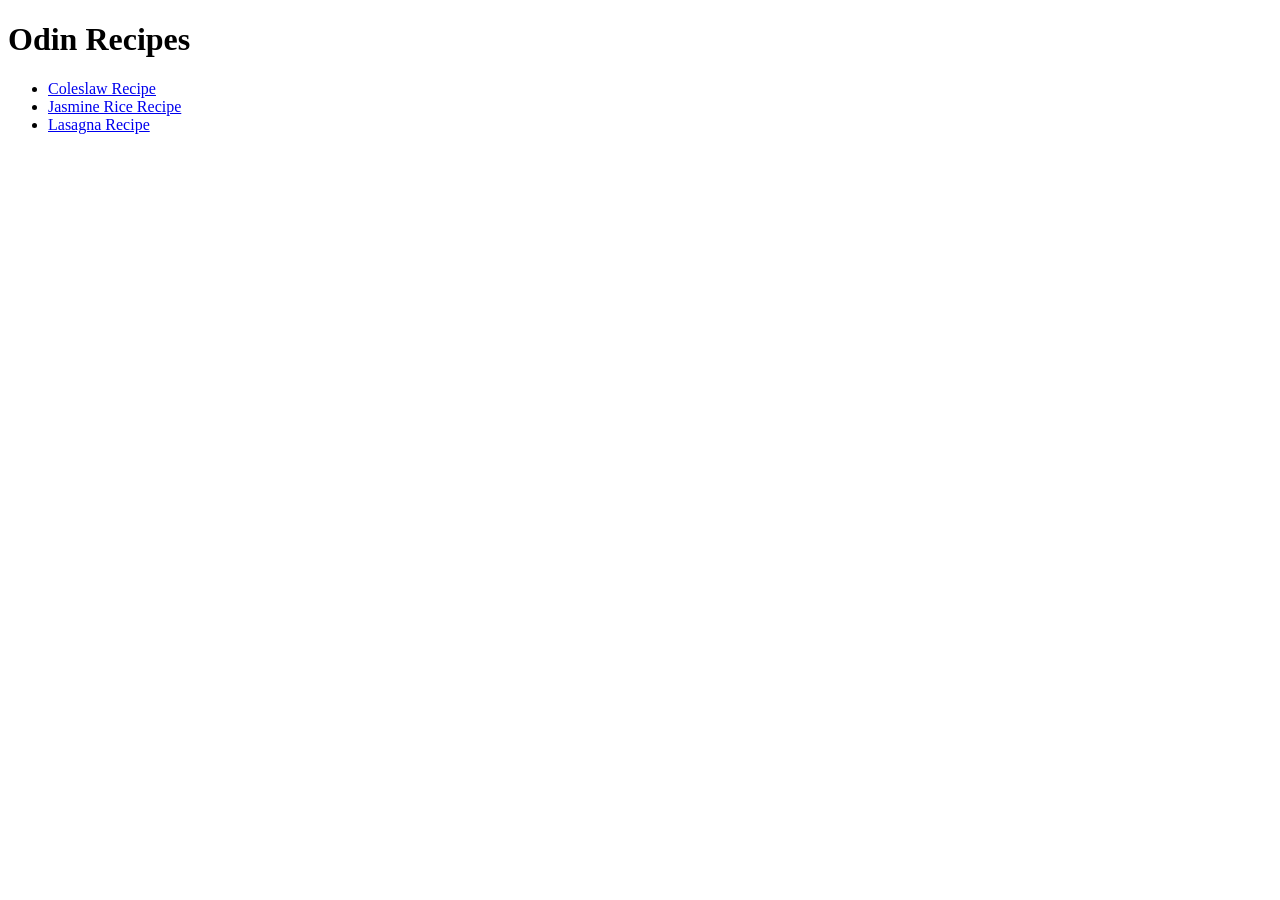
<file: index.html>
<!DOCTYPE html>
<html lang="en">
<head>
    <meta charset="UTF-8">
    <meta name="viewport" content="width=device-width, initial-scale=1.0">
    <title>Odin Recipes</title>
</head>
<body>
    <h1>Odin Recipes</h1>
    <ul>
        <li><a href="./recipes/coleslaw.html">Coleslaw Recipe</a></li>
        <li><a href="./recipes/jasmine-rice.html">Jasmine Rice Recipe</a></li>
        <li><a href="./recipes/lasagna.html">Lasagna Recipe</a></li>
    </ul>
</body>
</html>
</file>
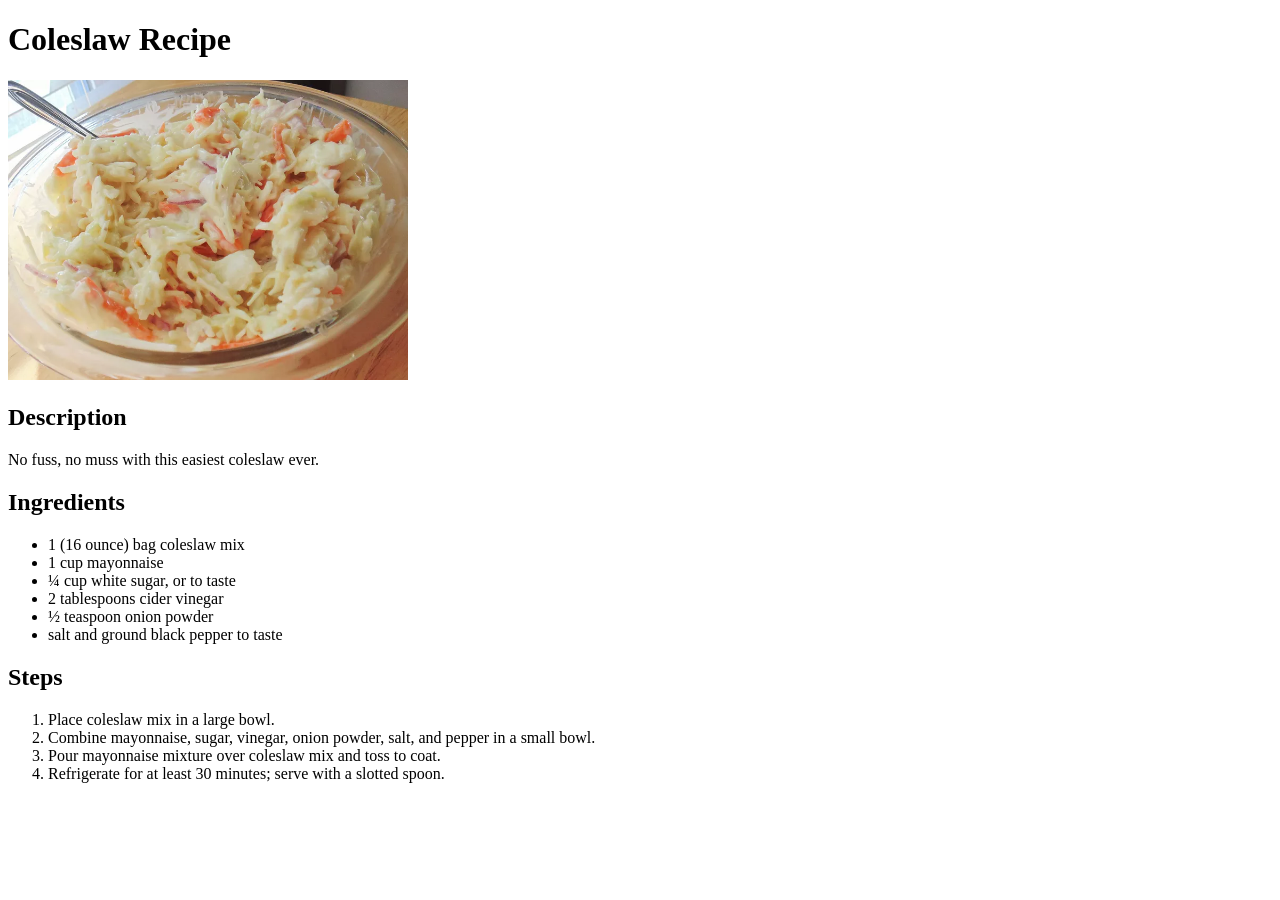
<file: recipes/coleslaw.html>
<!DOCTYPE html>
<html lang="en">

<head>
    <meta charset="UTF-8">
    <meta name="viewport" content="width=device-width, initial-scale=1.0">
    <title>Coleslaw Recipe</title>
</head>

<body>
    <h1>Coleslaw Recipe</h1>
    <img src="../img/coleslaw.webp" alt="a bowl of coleslaw" width="400" height="auto">
    <h2>Description</h2>
    <p>No fuss, no muss with this easiest coleslaw ever.</p>
    <h2>Ingredients</h2>
    <ul>
        <li>1 (16 ounce) bag coleslaw mix</li>

        <li>1 cup mayonnaise</li>

        <li>¼ cup white sugar, or to taste</li>

        <li>2 tablespoons cider vinegar</li>

        <li>½ teaspoon onion powder</li>

        <li>salt and ground black pepper to taste</li>
    </ul>

    <h2>Steps</h2>
    <ol>
        <li>Place coleslaw mix in a large bowl.</li>
        <li>Combine mayonnaise, sugar, vinegar, onion powder, salt, and pepper in a small bowl.</li>
        <li>Pour mayonnaise mixture over coleslaw mix and toss to coat.</li>
        <li>Refrigerate for at least 30 minutes; serve with a slotted spoon.</li>
    </ol>
</body>

</html>
</file>
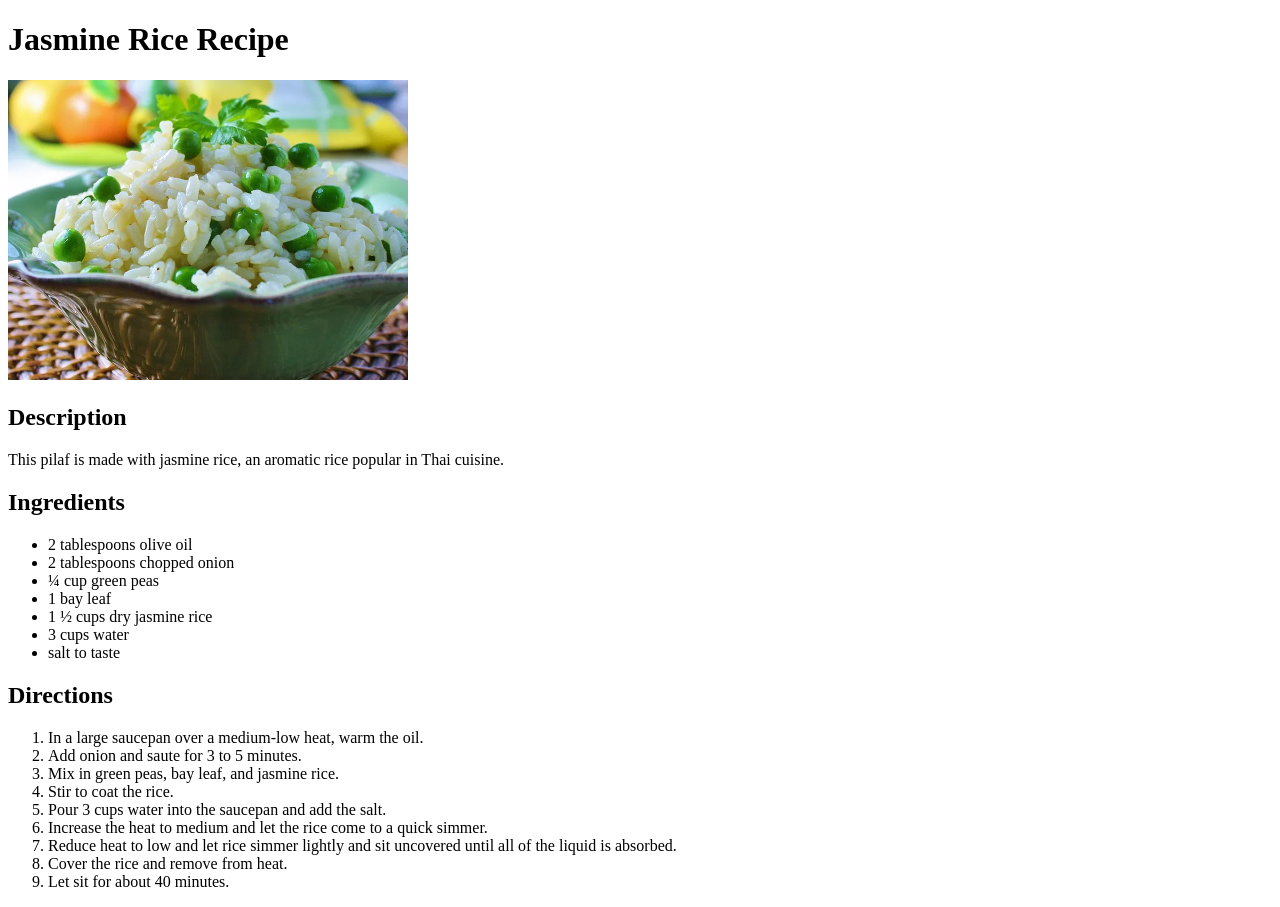
<file: recipes/jasmine-rice.html>
<!DOCTYPE html>
<html lang="en">

<head>
    <meta charset="UTF-8">
    <meta name="viewport" content="width=device-width, initial-scale=1.0">
    <title>Jasmine Rice Recipe</title>
</head>

<body>
    <h1>Jasmine Rice Recipe</h1>
    <img src="../img/jasmine-rice.webp" alt="a bowl of jasmine rice" width="400" height="auto">
    <h2>Description</h2>
    <p>This pilaf is made with jasmine rice, an aromatic rice popular in Thai cuisine.</p>
    <h2>Ingredients</h2>
    <ul>
        <li>2 tablespoons olive oil</li>

        <li>2 tablespoons chopped onion</li>

        <li>¼ cup green peas</li>

        <li>1 bay leaf</li>

        <li>1 ½ cups dry jasmine rice</li>

        <li>3 cups water</li>

        <li>salt to taste</li>
    </ul>


    <h2>Directions</h2>
    <ol>
        <li>In a large saucepan over a medium-low heat, warm the oil.</li>
        <li>Add onion and saute for 3 to 5 minutes.</li>
        <li>Mix in green peas, bay leaf, and jasmine rice.</li>
        <li>Stir to coat the rice.</li>
        <li>Pour 3 cups water into the saucepan and add the salt.</li>
        <li>Increase the heat to medium and let the rice come to a quick simmer.</li>
        <li>Reduce heat to low and let rice simmer lightly and sit uncovered until all of the liquid is absorbed.</li>
        <li>Cover the rice and remove from heat.</li>
        <li>Let sit for about 40 minutes.</li>
    </ol>


</body>

</html>
</file>
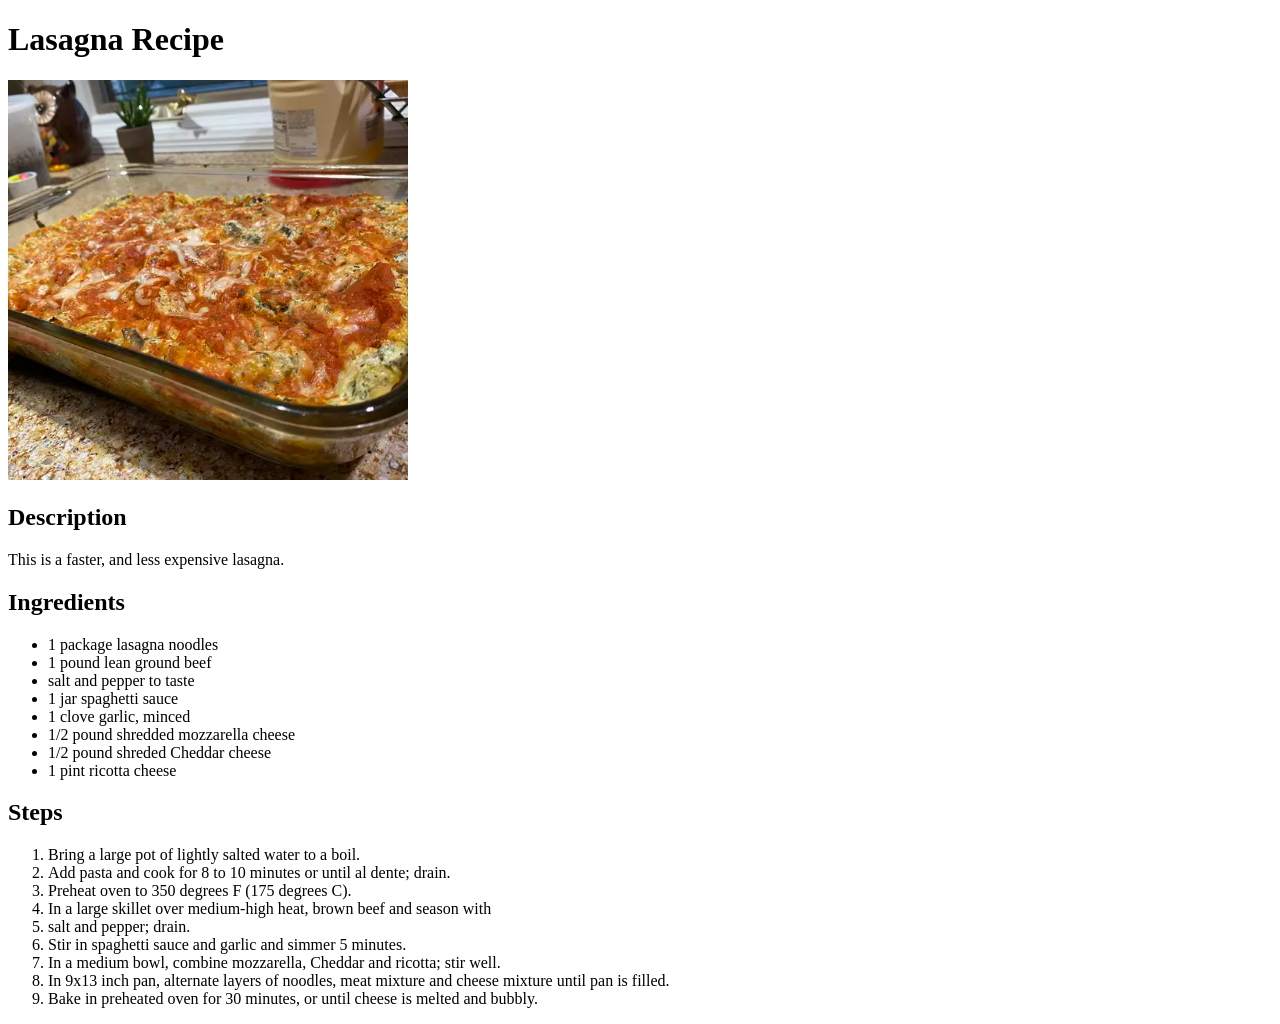
<file: recipes/lasagna.html>
<!DOCTYPE html>
<html lang="en">

<head>
    <meta charset="UTF-8">
    <meta name="viewport" content="width=device-width, initial-scale=1.0">
    <title>Lasagna Recipe</title>
</head>

<body>
    <h1>Lasagna Recipe</h1>
    <img src="../img/lasagna.webp" alt="a delicious bowl of lasagna" width="400" height="auto">
    <h2>Description</h2>
    <p>This is a faster, and less expensive lasagna.</p>

    <h2>Ingredients</h2>
    <ul>
        <li>1 package lasagna noodles</li>
        <li>1 pound lean ground beef</li>
        <li>salt and pepper to taste</li>
        <li>1 jar spaghetti sauce</li>
        <li>1 clove garlic, minced</li>
        <li>1/2 pound shredded mozzarella cheese</li>
        <li>1/2 pound shreded Cheddar cheese</li>
        <li>1 pint ricotta cheese</li>
    </ul>
    <h2>Steps</h2>
    <ol>
        <li>Bring a large pot of lightly salted water to a boil. </li>
        <li>Add pasta and cook for 8 to 10 minutes or until al dente; drain.</li>
        <li>Preheat oven to 350 degrees F (175 degrees C). </li>
        <li>In a large skillet over medium-high heat, brown beef and season with</li>
        <li>salt and pepper; drain. </li>
        <li>Stir in spaghetti sauce and garlic and simmer 5 minutes.</li>
        <li>In a medium bowl, combine mozzarella, Cheddar and ricotta; stir well. </li>
        <li>In 9x13 inch pan, alternate layers of noodles, meat mixture and cheese mixture until pan is filled.</li>
        <li>Bake in preheated oven for 30 minutes, or until cheese is melted and bubbly.</li>
    </ol>
</body>

</html>
</file>
